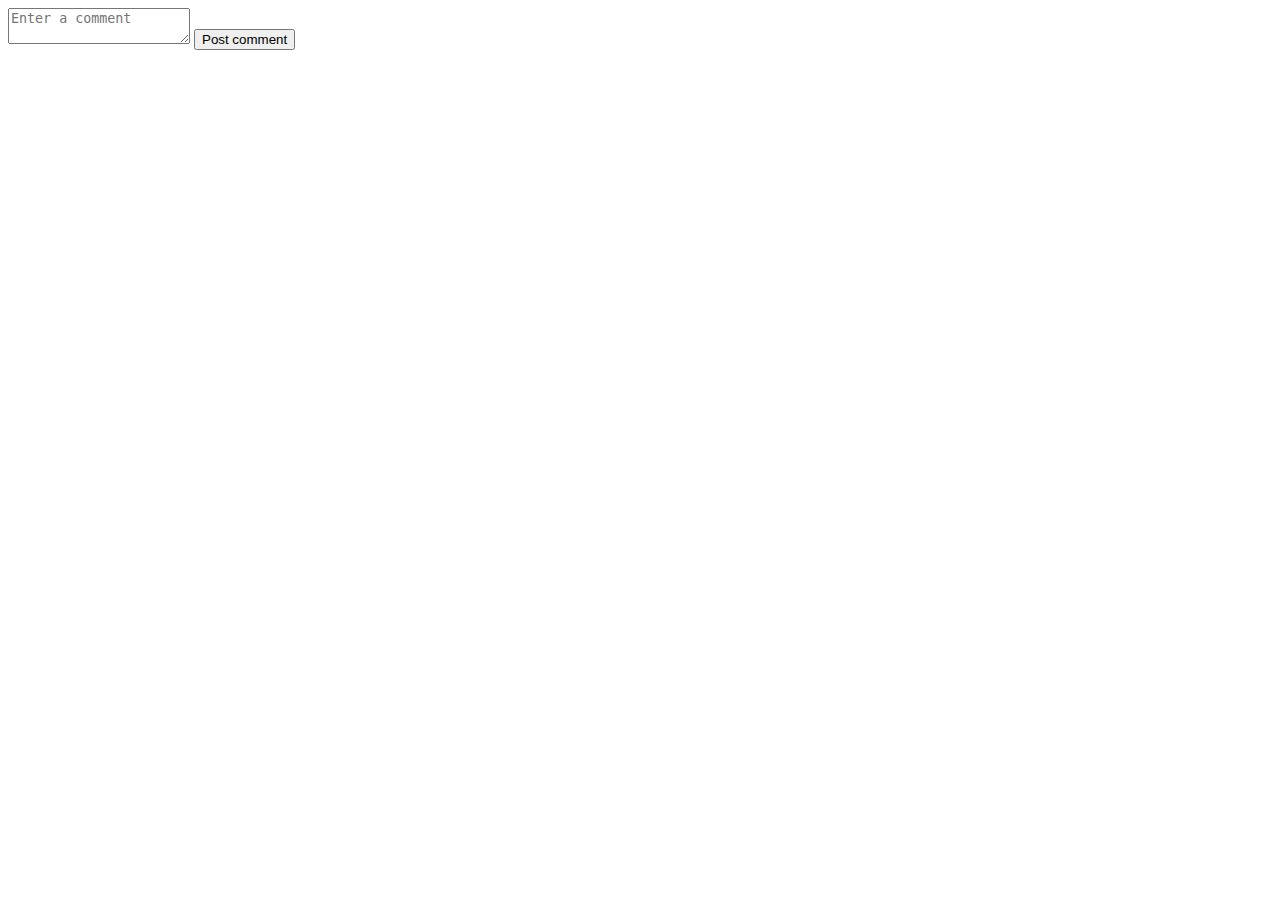
<file: mysite/templates/editor.html>
<!doctype html>
<html>
	<head>
	    <title>hi</title>
	</head>
	<body>
		<form action="" method="POST"> <!-- make sure the @app.route has these methods in its parameters -->
               <textarea name="contents" placeholder="Enter a comment"></textarea>

               <input type="submit" value="Post comment">
		</form>


	</body>


</html>
</file>
